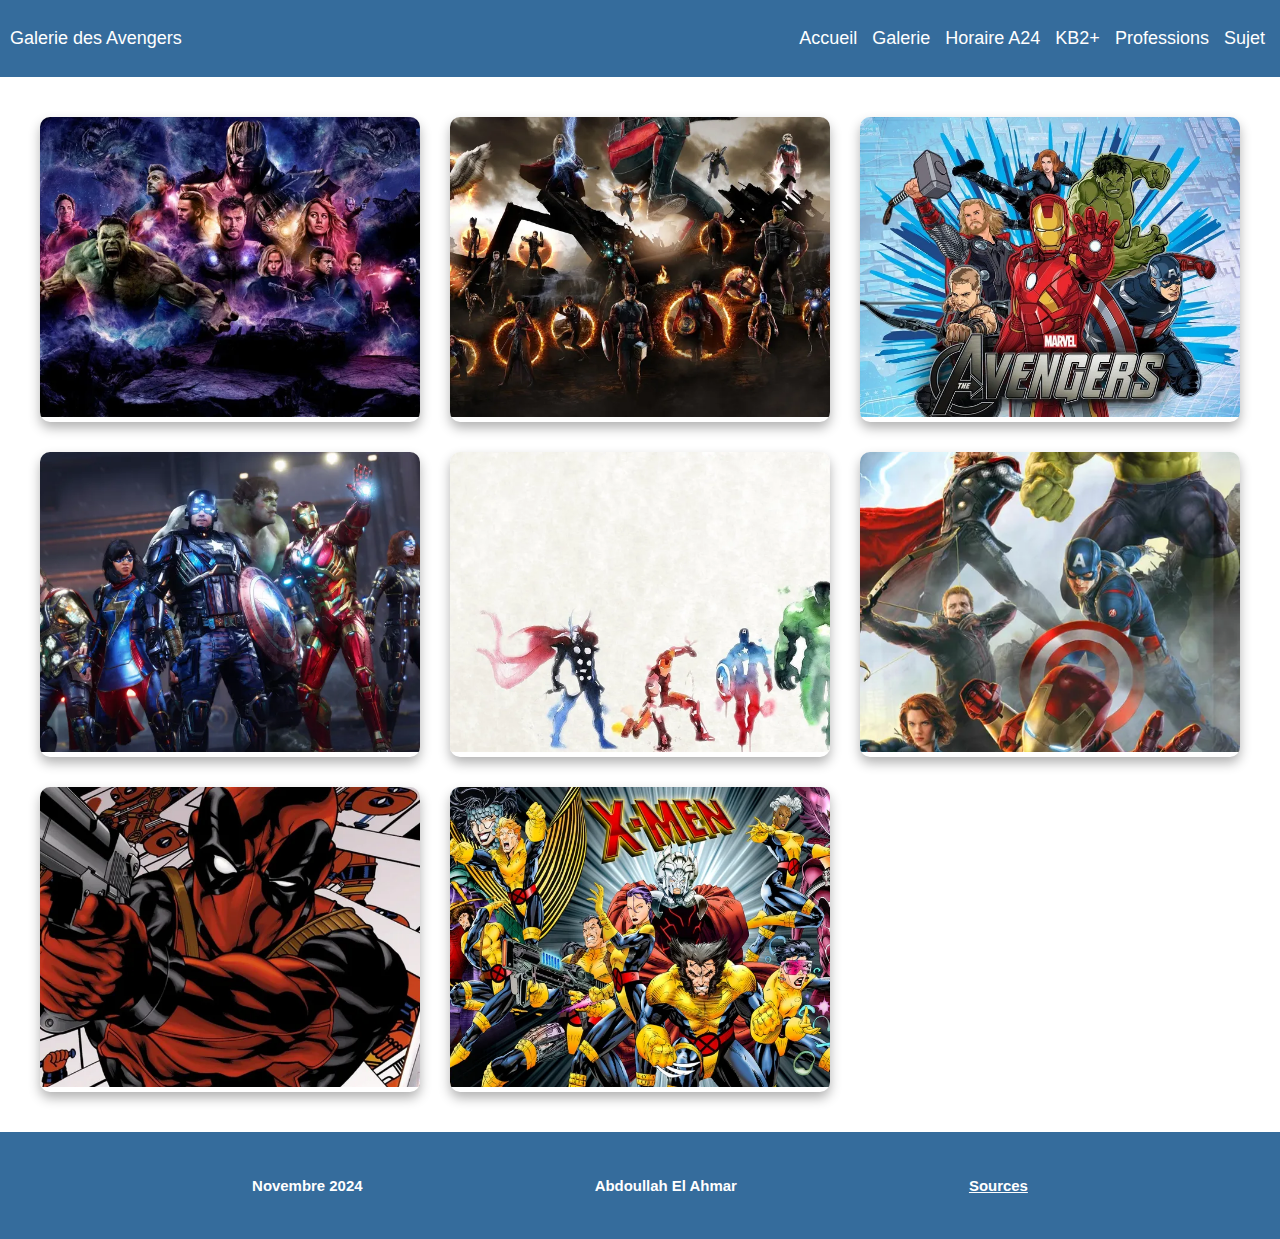
<file: galerie.html>
<!DOCTYPE html>
<html lang="fr">

<head>
    <meta charset="UTF-8">
    <meta name="viewport" content="width=device-width, initial-scale=1.0">
    <title>Galerie des Avengers</title>
    <link rel="stylesheet" href="css/stylegalerie.css">
</head>

<body>
    <div id="conteneur">
        <header id="header">
            <div id="titre">
                <p>Galerie des Avengers</p>
            </div>
            <nav id="nav">
                <div class="liens">
                    <a href="index.html" target="_blank">Accueil</a>
                    <a href="galerie.html" target="_blank">Galerie</a>
                    <a href="horaire.html" target="_blank">Horaire A24</a>
                    <a href="kb2plus.html" target="_blank">KB2+</a>
                    <a href="professions.html" target="_blank">Professions</a>
                    <a href="sujet.html" target="_blank">Sujet</a>
                </div>
            </nav>
        </header>
        <main id="main">
            <div class="galerie">
                <div class="image grand">
                    <img src="images/avengers1.jpg" alt="Avengers 1">
                    <div class="caption">Iron Man : Il a créé son premier costume en 15 jours dans une grotte.</div>
                </div>
                <div class="image moyen">
                    <img src="images/avengers2.jpg" alt="Avengers 2">
                    <div class="caption">Captain America : Son bouclier est fait de vibranium, un métal fictif.</div>
                </div>
                <div class="image petit">
                    <img src="images/avengers3.jpg" alt="Avengers 3">
                    <div class="caption">Thor : Son marteau, Mjölnir, pèse 42 livres dans la vraie vie.</div>
                </div>
                <div class="image moyen">
                    <img src="images/avengers4.jpg" alt="Avengers 4">
                    <div class="caption">Black Widow : Elle parle 8 langues différentes dans les comics.</div>
                </div>
                <div class="image grand">
                    <img src="images/avengers5.jpg" alt="Avengers 5">
                    <div class="caption">Hulk : Plus il est en colère, plus il devient fort.</div>
                </div>
                <div class="image moyen">
                    <img src="images/avengers6.jpg" alt="Avengers 6">
                    <div class="caption">Hawkeye : Il ne manque jamais sa cible, même sans ses lunettes.</div>
                </div>
                <div class="image petit">
                    <img src="images/avengers7.jpg" alt="Avengers 7">
                    <div class="caption">Spider-Man : Son costume a été conçu par Stark dans le MCU.</div>
                </div>
                <div class="image grand">
                    <img src="images/avengers8.jpg" alt="Avengers 8">
                    <div class="caption">Black Panther : Son costume absorbe l'énergie cinétique pour l'utiliser.</div>
                </div>
            </div>
        </main>
        <footer id="footer">
            <h5>Novembre 2024</h5>
            <h5>Abdoullah El Ahmar</h5>
            <h5><a href="sources.html" target="_blank">Sources</a></h5>
        </footer>
    </div>
</body>
</html>
</file>
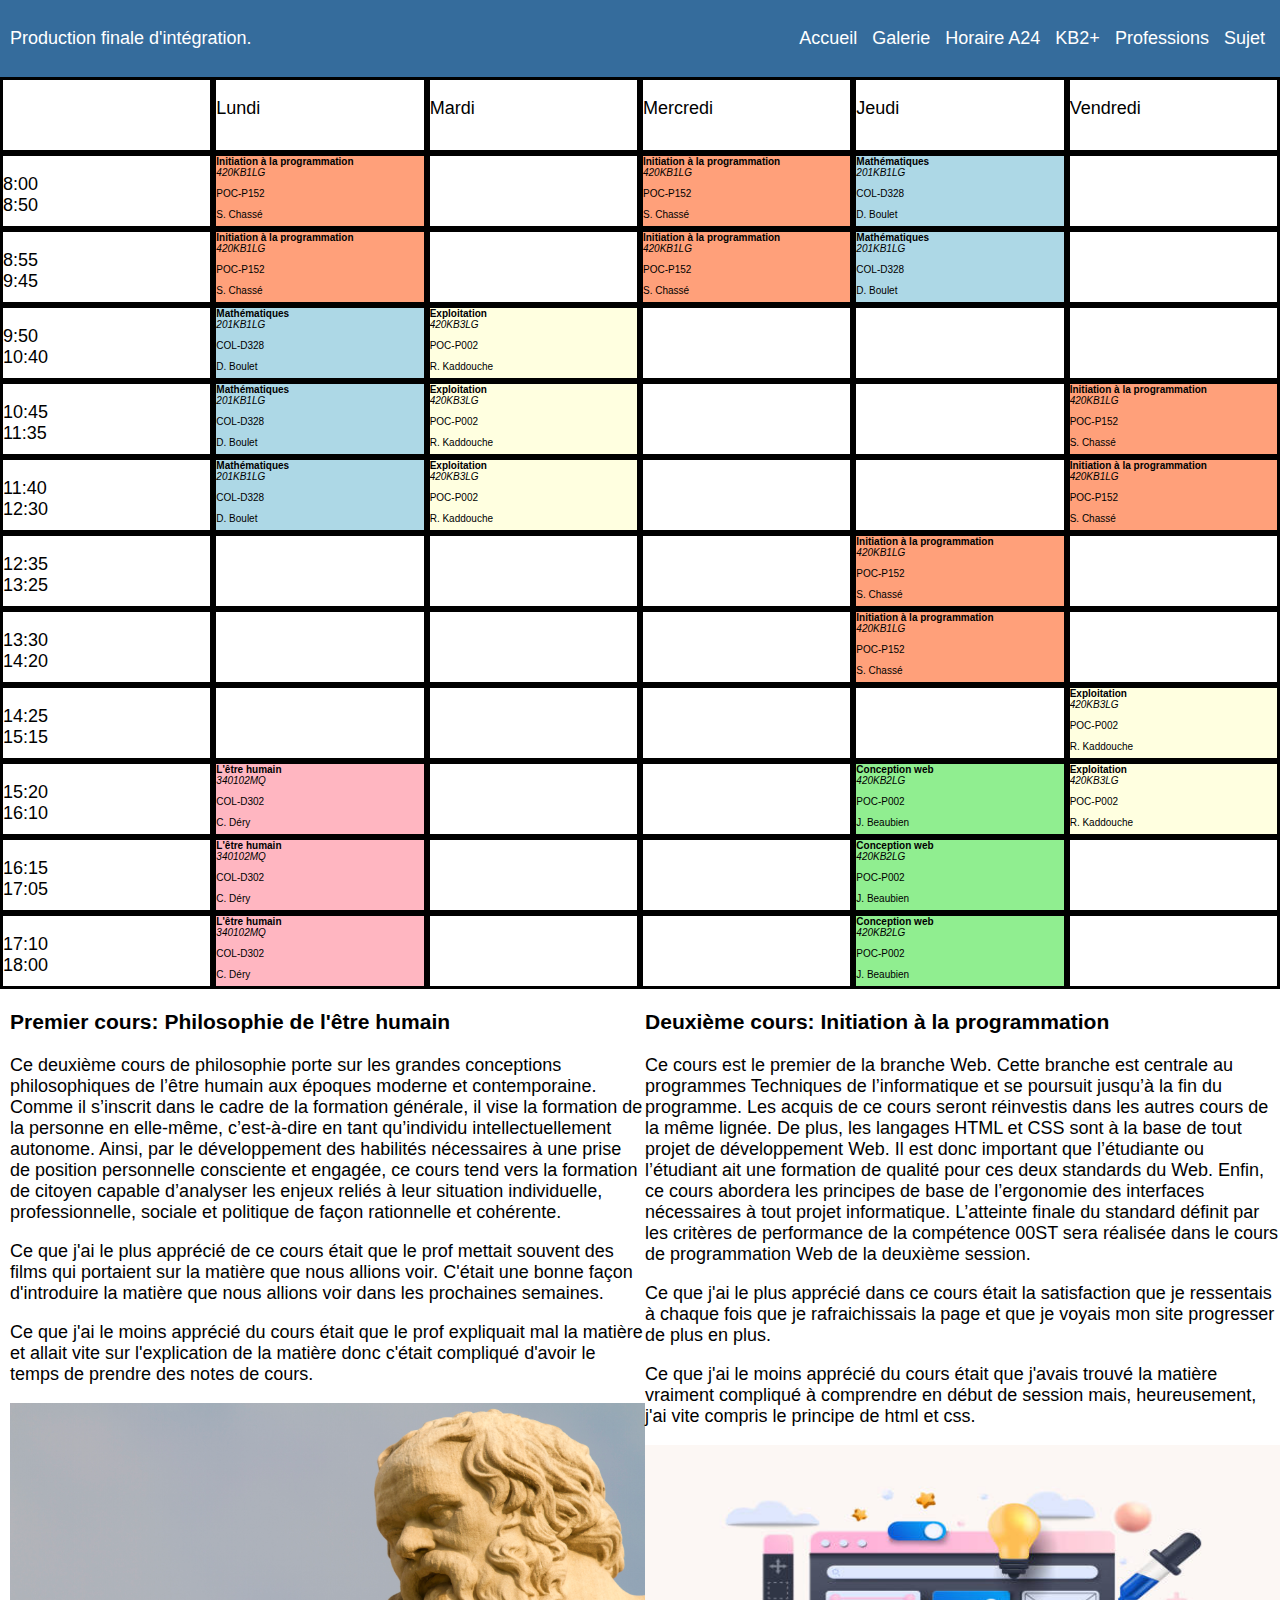
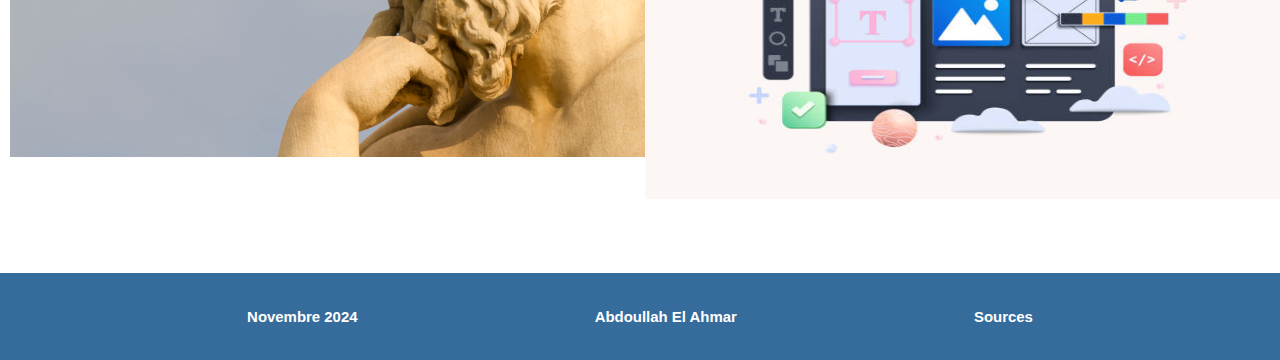
<file: horaire.html>
<!DOCTYPE html>
<html lang="fr">

<head>
    <meta charset="UTF-8">
    <meta name="viewport" content="width=device-width, initial-scale=1.0">
    <title>horaire.html</title>
    <link rel="stylesheet" href="css/stylehoraire.css">
</head>

<body>
    <div id="horaire">
        <header id="header">
            <div id="titre">
                <p>Production finale d'intégration.</p>
            </div>
            <nav id="nav">
                <div class="liens">
                    <a href="index.html" target="_blank">Accueil</a>
                    <a href="galerie.html" target="_blank">Galerie</a>
                    <a href="horaire.html" target="_blank">Horaire A24</a>
                    <a href="kb2plus.html" target="_blank">KB2+</a>
                    <a href="professions.html" target="_blank">Professions</a>
                    <a href="sujet.html" target="_blank">Sujet</a>
                </div>
            </nav>
        </header>
        <div id="periode">
            <div class="cour" id="divVide"><br><br><br></div>
            <div id="p1" class="periode">
                <p>8:00 <br> 8:50</p>
            </div>
            <div id="p2" class="periode">
                <p>8:55 <br> 9:45</p>
            </div>
            <div id="p3" class="periode">
                <p>9:50 <br> 10:40</p>
            </div>
            <div id="p4" class="periode">
                <p>10:45 <br> 11:35</p>
            </div>
            <div id="p5" class="periode">
                <p>11:40 <br> 12:30</p>
            </div>
            <div id="p6" class="periode">
                <p>12:35 <br> 13:25</p>
            </div>
            <div id="p7" class="periode">
                <p>13:30 <br> 14:20</p>
            </div>
            <div id="p8" class="periode">
                <p>14:25 <br> 15:15</p>
            </div>
            <div id="p9" class="periode">
                <p>15:20 <br> 16:10</p>
            </div>
            <div id="p10" class="periode">
                <p>16:15 <br> 17:05</p>
            </div>
            <div id="p11" class="periode">
                <p>17:10 <br> 18:00</p>
            </div>
        </div>

        <div id="Jourlundi">
            <div id="lundi" class="jour">
                <p>Lundi</p>
            </div>
            <div class="courProg" id="p1Lundi">
                <b>Initiation à la programmation</b><br>
                <i>420KB1LG</i>
                <p>POC-P152</p>
                <p>S. Chassé</p>
            </div>
            <div class="courProg" id="p2Lundi">
                <b>Initiation à la programmation</b><br>
                <i>420KB1LG</i>
                <p>POC-P152</p>
                <p>S. Chassé</p>
            </div>
            <div class="courMath" id="p3Lundi">
                <b>Mathématiques</b><br>
                <i>201KB1LG</i>
                <p>COL-D328</p>
                <p>D. Boulet</p>
            </div>
            <div class="courMath" id="p4Lundi">
                <b>Mathématiques</b><br>
                <i>201KB1LG</i>
                <p>COL-D328</p>
                <p>D. Boulet</p>
            </div>
            <div class="courMath" id="p5Lundi">
                <b>Mathématiques</b><br>
                <i>201KB1LG</i>
                <p>COL-D328</p>
                <p>D. Boulet</p>
            </div>
            <div class="cour" id="p6Lundi"></div>
            <div class="cour" id="p7Lundi"></div>
            <div class="cour" id="p8Lundi"></div>
            <div class="courPhilo" id="p9Lundi">
                <b>L'être humain</b><br>
                <i>340102MQ</i>
                <p>COL-D302</p>
                <p>C. Déry</p>
            </div>
            <div class="courPhilo" id="p10Lundi">
                <b>L'être humain</b><br>
                <i>340102MQ</i>
                <p>COL-D302</p>
                <p>C. Déry</p>
            </div>
            <div class="courPhilo" id="p11Lundi">
                <b>L'être humain</b><br>
                <i>340102MQ</i>
                <p>COL-D302</p>
                <p>C. Déry</p>
            </div>
        </div>

        <div id="Jourmardi">
            <div id="mardi" class="jour">
                <p>Mardi</p>
            </div>
            <div class="cour" id="p1Mardi"></div>
            <div class="cour" id="p2Mardi"></div>
            <div class="courExploitation" id="p3Mardi">
                <b>Exploitation</b><br>
                <i>420KB3LG</i>
                <p>POC-P002</p>
                <p>R. Kaddouche</p>
            </div>
            <div class="courExploitation" id="p4Mardi">
                <b>Exploitation</b><br>
                <i>420KB3LG</i>
                <p>POC-P002</p>
                <p>R. Kaddouche</p>
            </div>
            <div class="courExploitation" id="p5Mardi">
                <b>Exploitation</b><br>
                <i>420KB3LG</i>
                <p>POC-P002</p>
                <p>R. Kaddouche</p>
            </div>
            <div class="cour" id="p6Mardi"></div>
            <div class="cour" id="p7Mardi"></div>
            <div class="cour" id="p8Mardi"></div>
            <div class="cour" id="p9Mardi"></div>
            <div class="cour" id="p10Mardi"></div>
            <div class="cour" id="p11Mardi"></div>
        </div>

        <div id="JourMercredi">
            <div id="mercredi" class="jour">
                <p>Mercredi</p>
            </div>
            <div class="courProg" id="p1Mercredi">
                <b>Initiation à la programmation</b><br>
                <i>420KB1LG</i>
                <p>POC-P152</p>
                <p>S. Chassé</p>
            </div>
            <div class="courProg" id="p2Mercredi">
                <b>Initiation à la programmation</b><br>
                <i>420KB1LG</i>
                <p>POC-P152</p>
                <p>S. Chassé</p>
            </div>
            <div class="cour" id="p3Mercredi"></div>
            <div class="cour" id="p4Mercredi"></div>
            <div class="cour" id="p5Mercredi"></div>
            <div class="cour" id="p6Mercredi"></div>
            <div class="cour" id="p7Mercredi"></div>
            <div class="cour" id="p8Mercredi"></div>
            <div class="cour" id="p9Mercredi"></div>
            <div class="cour" id="p10Mercredi"></div>
            <div class="cour" id="p11Mercredi"></div>
        </div>

        <div id="Jourjeudi">
            <div id="jeudi" class="jour">
                <p>Jeudi</p>
            </div>
            <div class="courMath" id="p1Jeudi">
                <b>Mathématiques</b><br>
                <i>201KB1LG</i>
                <p>COL-D328</p>
                <p>D. Boulet</p>
            </div>
            <div class="courMath" id="p2Jeudi">
                <b>Mathématiques</b><br>
                <i>201KB1LG</i>
                <p>COL-D328</p>
                <p>D. Boulet</p>
            </div>
            <div class="cour" id="p3Jeudi"></div>
            <div class="cour" id="p4Jeudi"></div>
            <div class="cour" id="p5Jeudi"></div>
            <div class="courProg" id="p6Jeudi">
                <b>Initiation à la programmation</b><br>
                <i>420KB1LG</i>
                <p>POC-P152</p>
                <p>S. Chassé</p>
            </div>
            <div class="courProg" id="p7Jeudi">
                <b>Initiation à la programmation</b><br>
                <i>420KB1LG</i>
                <p>POC-P152</p>
                <p>S. Chassé</p>
            </div>
            <div class="cour" id="p8Jeudi"></div>
            <div class="courWeb" id="p9Jeudi">
                <b>Conception web</b><br>
                <i>420KB2LG</i>
                <p>POC-P002</p>
                <p>J. Beaubien</p>
            </div>
            <div class="courWeb" id="p10Jeudi">
                <b>Conception web</b><br>
                <i>420KB2LG</i>
                <p>POC-P002</p>
                <p>J. Beaubien</p>
            </div>
            <div class="courWeb" id="p11Jeudi">
                <b>Conception web</b><br>
                <i>420KB2LG</i>
                <p>POC-P002</p>
                <p>J. Beaubien</p>
            </div>
        </div>

        <div id="Jourvendredi">
            <div id="vendredi" class="jour">
                <p>Vendredi</p>
            </div>
            <div class="cour" id="p1Vendredi"></div>
            <div class="cour" id="p2Vendredi"></div>
            <div class="cour" id="p3Vendredi"></div>
            <div class="courProg" id="p4Vendredi">
                <b>Initiation à la programmation</b><br>
                <i>420KB1LG</i>
                <p>POC-P152</p>
                <p>S. Chassé</p>
            </div>
            <div class="courProg" id="p5Vendredi">
                <b>Initiation à la programmation</b><br>
                <i>420KB1LG</i>
                <p>POC-P152</p>
                <p>S. Chassé</p>
            </div>
            <div class="cour" id="p6Vendredi"></div>
            <div class="cour" id="p7Vendredi"></div>
            <div class="courExploitation" id="p8Vendredi">
                <b>Exploitation</b><br>
                <i>420KB3LG</i>
                <p>POC-P002</p>
                <p>R. Kaddouche</p>
            </div>
            <div class="courExploitation" id="p9Vendredi">
                <b>Exploitation</b><br>
                <i>420KB3LG</i>
                <p>POC-P002</p>
                <p>R. Kaddouche</p>
            </div>
            <div class="cour" id="p10Vendredi"></div>
            <div class="cour" id="p11Vendredi"></div>
        </div>
        <main id="main">
            <div id="descPhilo">
                <h3>Premier cours: Philosophie de l'être humain</h3>
                <p>Ce deuxième cours de philosophie porte sur les grandes conceptions philosophiques de l’être humain
                    aux époques moderne et contemporaine. Comme il s’inscrit dans le cadre de la formation générale, il
                    vise la formation de la personne en elle-même, c’est-à-dire en tant qu’individu intellectuellement
                    autonome. Ainsi, par le développement des habilités nécessaires à une prise de position personnelle
                    consciente et engagée, ce cours tend vers la formation de citoyen capable d’analyser les enjeux
                    reliés à leur situation individuelle, professionnelle, sociale et politique de façon rationnelle et
                    cohérente.</p>
                <p>Ce que j'ai le plus apprécié de ce cours était que le prof mettait souvent des films qui portaient
                    sur la matière que nous allions voir. C'était une bonne façon d'introduire la matière que nous
                    allions voir dans les prochaines semaines.</p>
                <p>Ce que j'ai le moins apprécié du cours était que le prof expliquait mal la matière et allait vite sur
                    l'explication de la matière donc c'était compliqué d'avoir le temps de prendre des notes de cours.
                </p>
                <img src="images/socrates2.jpg" alt="Image de Socrate." id="imgSocrate">
            </div>
            <div id="descWeb">
                <h3>Deuxième cours: Initiation à la programmation</h3>
                <p>Ce cours est le premier de la branche Web. Cette branche est centrale au programmes Techniques de
                    l’informatique et se poursuit jusqu’à la fin du programme. Les acquis de ce cours seront réinvestis
                    dans les
                    autres cours de la même lignée. De plus, les langages HTML et CSS sont à la base de tout projet de
                    développement Web. Il est donc important que l’étudiante ou l’étudiant ait une formation de qualité
                    pour
                    ces deux standards du Web. Enfin, ce cours abordera les principes de base de l’ergonomie des
                    interfaces
                    nécessaires à tout projet informatique.
                    L’atteinte finale du standard définit par les critères de performance de la compétence 00ST sera
                    réalisée
                    dans le cours de programmation Web de la deuxième session.
                </p>
                <p>Ce que j'ai le plus apprécié dans ce cours était la satisfaction que je ressentais à chaque fois que
                    je rafraichissais la page et que je voyais mon site progresser de plus en plus.
                </p>
                <P>Ce que j'ai le moins apprécié du cours était que j'avais trouvé la matière vraiment compliqué à
                    comprendre en début de session mais, heureusement, j'ai vite compris le principe de html et css.
                </P>
                <img src="images/istockphoto-1362508194-612x612.jpg" alt="Photo d'un moniteur avec de la conception web"
                    id="imageWeb">
            </div>
        </main>
        <footer id="footer">
            <h5>Novembre 2024</h5>
            <h5>Abdoullah El Ahmar</h5>
            <h5><a href="sources.html" target="_blank">Sources</a></h5>
        </footer>
    </div>
</body>
</html>
</file>
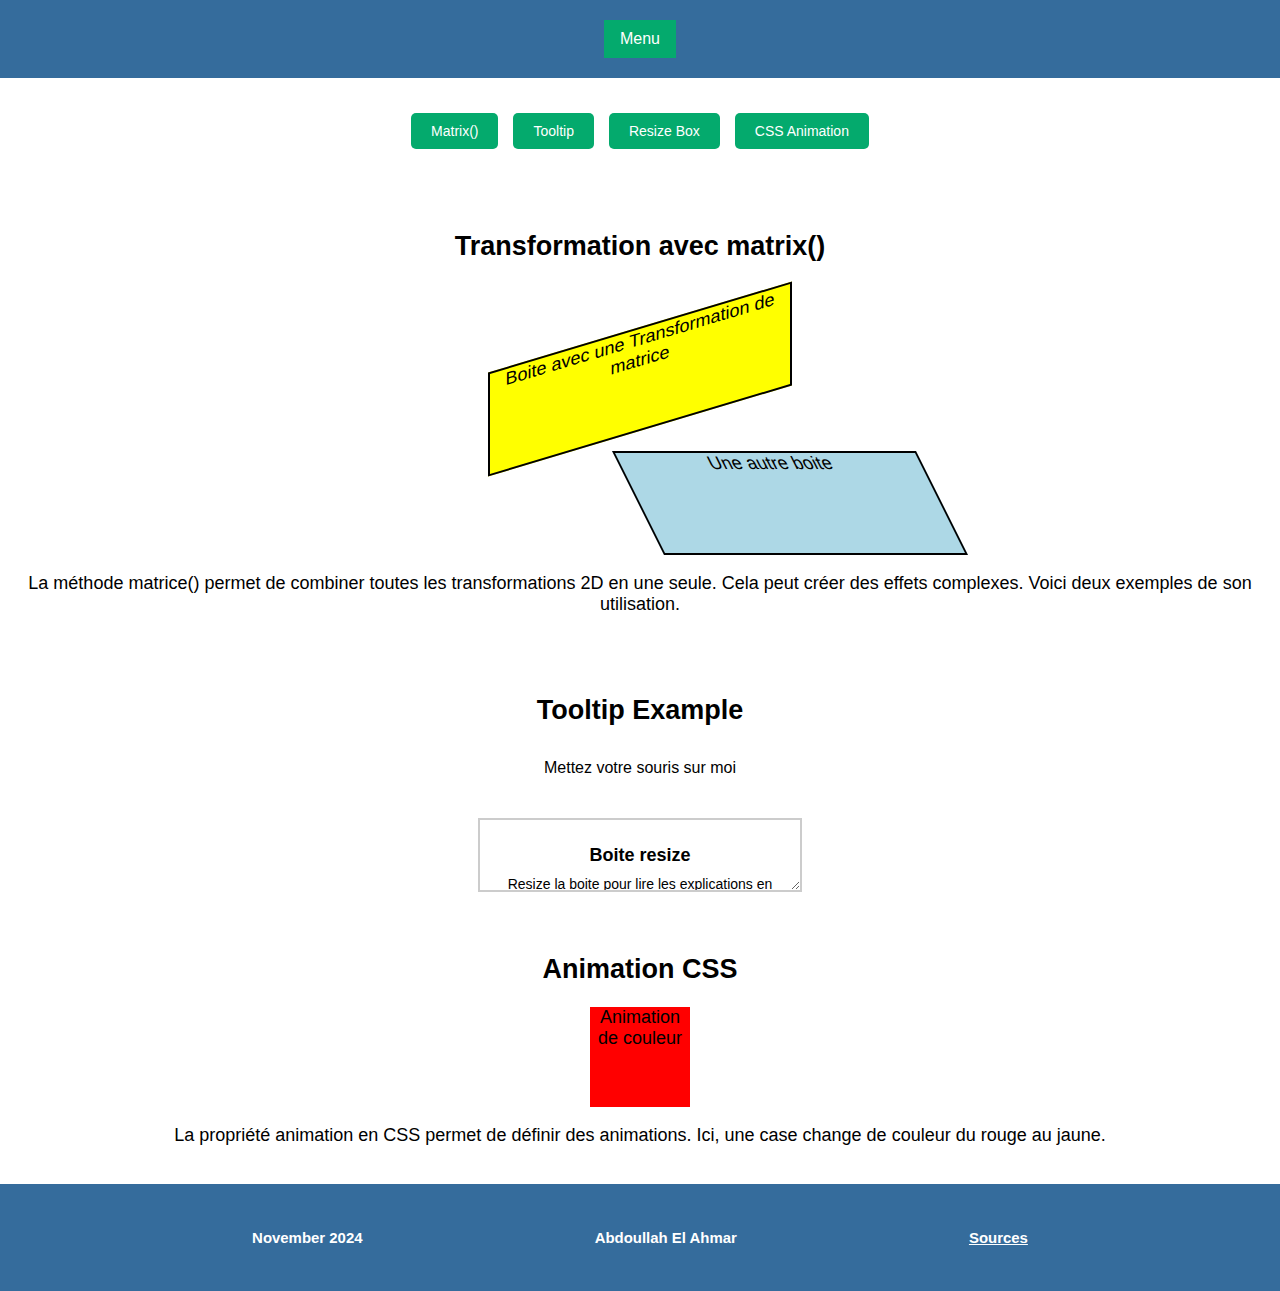
<file: kb2plus.html>
<!DOCTYPE html>
<html lang="en">

<head>
    <meta charset="UTF-8">
    <meta name="viewport" content="width=device-width, initial-scale=1.0">
    <title>KB2Plus - Tags and CSS Attributes</title>
    <link rel="stylesheet" href="css/stylekb2plus.css">
</head>

<body>
    <header id="header">

        <div class="dropdown">
            <button class="dropbtn">Menu</button>
            <div class="dropdown-content">
                <a href="index.html">Home</a>
                <a href="galerie.html">Gallery</a>
                <a href="horaire.html">Schedule A24</a>
                <a href="kb2plus.html">KB2+</a>
                <a href="professions.html">Professions</a>
                <a href="sujet.html">Topic</a>
                <a href="sources.html">Sources</a>
            </div>
        </div>
    </header>
    <main id="main">
        <div class="buttons">
            <button class="nav-button" onclick="document.getElementById('matrix').scrollIntoView()">Matrix()</button>
            <button class="nav-button" onclick="document.getElementById('tooltip').scrollIntoView()">Tooltip</button>
            <button class="nav-button" onclick="document.getElementById('resize').scrollIntoView()">Resize Box</button>
            <button class="nav-button" onclick="document.getElementById('animation').scrollIntoView()">CSS
                Animation</button>
        </div>
        <div id="matrix" class="section-matrix">
            <h2>Transformation avec matrix()</h2>
            <br>
            <br>
            <div class="rotated-box">Boite avec une Transformation de matrice</div>
            <div class="rotated-box-alt">Une autre boite</div>
            <p>
                La méthode matrice() permet de combiner toutes les transformations 2D en une seule. Cela peut créer des effets
                complexes. Voici deux exemples de son utilisation.
            </p>
        </div>
        <div id="tooltip" class="section-tooltip">
            <h2>Tooltip Example</h2>
            <div class="tooltip">Mettez votre souris sur moi
                <span class="tooltip-text">Voici un tooltip classique</span>
            </div>
        </div>
        <div id="resize" class="resize-box">
            <h2>Boite resize</h2>
            Resize la boite pour lire les explications en dessous:
            <p>
                La propriété resize permet de redimensionner une boîte en fonction des options définies. Ici, vous pouvez ajuster
                la hauteur de cette boîte.
            </p>
        </div>
        <div id="animation" class="section-animation">
            <h2>Animation CSS</h2>
            <div class="animated-box">Animation de couleur</div>
            <p>
                La propriété animation en CSS permet de définir des animations. Ici, une case change de couleur du rouge au
                jaune.
            </p>
        </div>

    </main>
    <footer id="footer">
        <h5>November 2024</h5>
        <h5>Abdoullah El Ahmar</h5>
        <h5><a href="sources.html" target="_blank">Sources</a></h5>
    </footer>
</body>

</html>
</file>
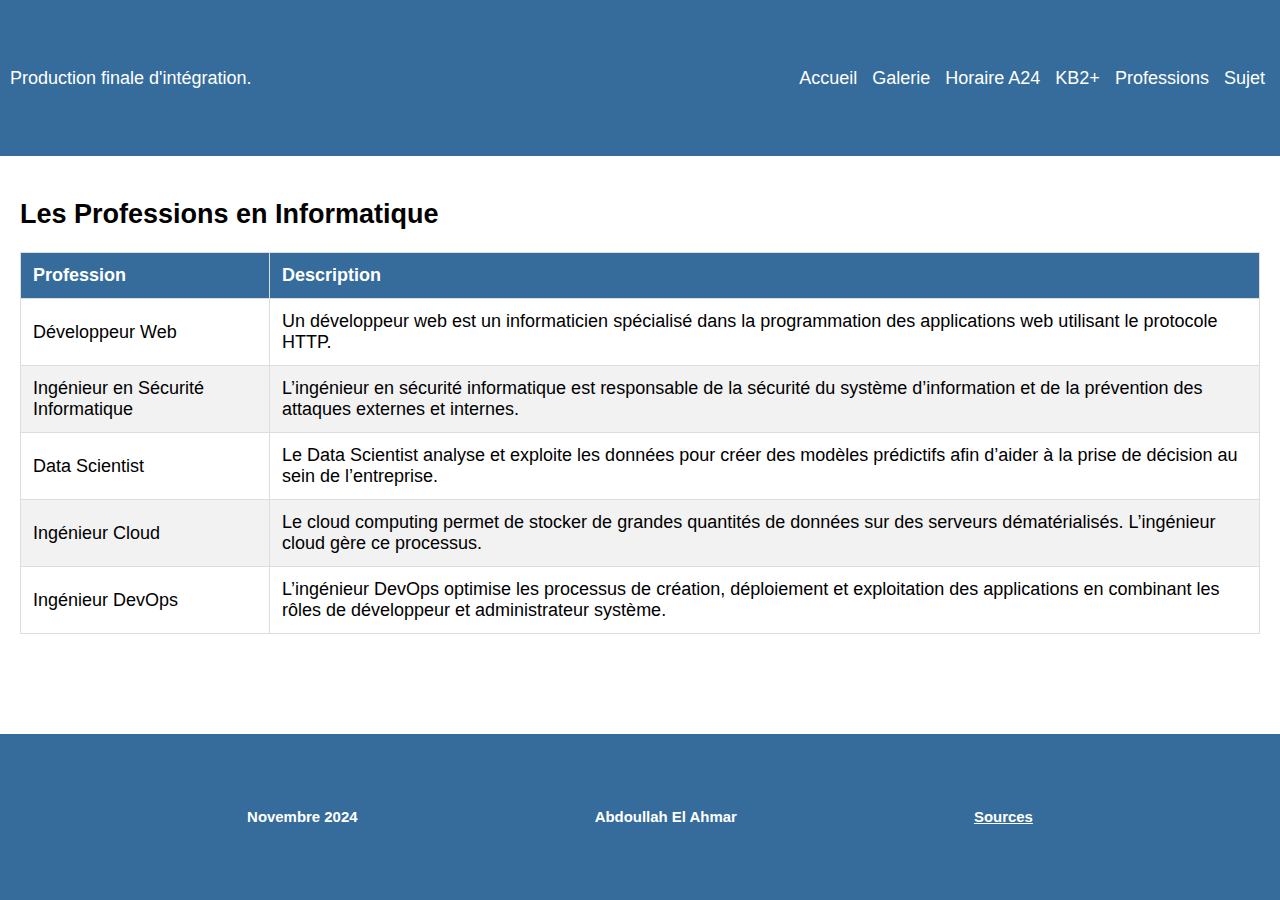
<file: professions.html>
<!DOCTYPE html>
<html lang="fr">

<head>
    <meta charset="UTF-8">
    <meta name="viewport" content="width=device-width, initial-scale=1.0">
    <title>Professions en Informatique</title>
    <link rel="stylesheet" href="css/styleprofessions.css">
</head>

<body>
    <div id="conteneur">
        <header id="header">
            <div id="titre">
                <p>Production finale d'intégration.</p>
            </div>
            <nav id="nav">
                <div class="liens">
                    <a href="index.html" target="_blank">Accueil</a>
                    <a href="galerie.html" target="_blank">Galerie</a>
                    <a href="horaire.html" target="_blank">Horaire A24</a>
                    <a href="kb2plus.html" target="_blank">KB2+</a>
                    <a href="professions.html" target="_blank">Professions</a>
                    <a href="sujet.html" target="_blank">Sujet</a>
                </div>
            </nav>
        </header>
        <main id="main">
            <h2>Les Professions en Informatique</h2>
            <table id="professions">
                <thead>
                    <tr>
                        <th>Profession</th>
                        <th>Description</th>
                    </tr>
                </thead>
                <tbody>
                    <tr>
                        <td>Développeur Web</td>
                        <td>Un développeur web est un informaticien spécialisé dans la programmation des applications
                            web utilisant le protocole HTTP.</td>
                    </tr>
                    <tr>
                        <td>Ingénieur en Sécurité Informatique</td>
                        <td>L’ingénieur en sécurité informatique est responsable de la sécurité du système d’information
                            et de la prévention des attaques externes et internes.</td>
                    </tr>
                    <tr>
                        <td>Data Scientist</td>
                        <td>Le Data Scientist analyse et exploite les données pour créer des modèles prédictifs afin
                            d’aider à la prise de décision au sein de l’entreprise.</td>
                    </tr>
                    <tr>
                        <td>Ingénieur Cloud</td>
                        <td>Le cloud computing permet de stocker de grandes quantités de données sur des serveurs
                            dématérialisés. L’ingénieur cloud gère ce processus.</td>
                    </tr>
                    <tr>
                        <td>Ingénieur DevOps</td>
                        <td>L’ingénieur DevOps optimise les processus de création, déploiement et exploitation des
                            applications en combinant les rôles de développeur et administrateur système.</td>
                    </tr>
                </tbody>
            </table>
        </main>

        <footer id="footer">
            <h5>Novembre 2024</h5>
            <h5>Abdoullah El Ahmar</h5>
            <h5><a href="sources.html">Sources</a></h5>
        </footer>
    </div>
</body>

</html>
</file>
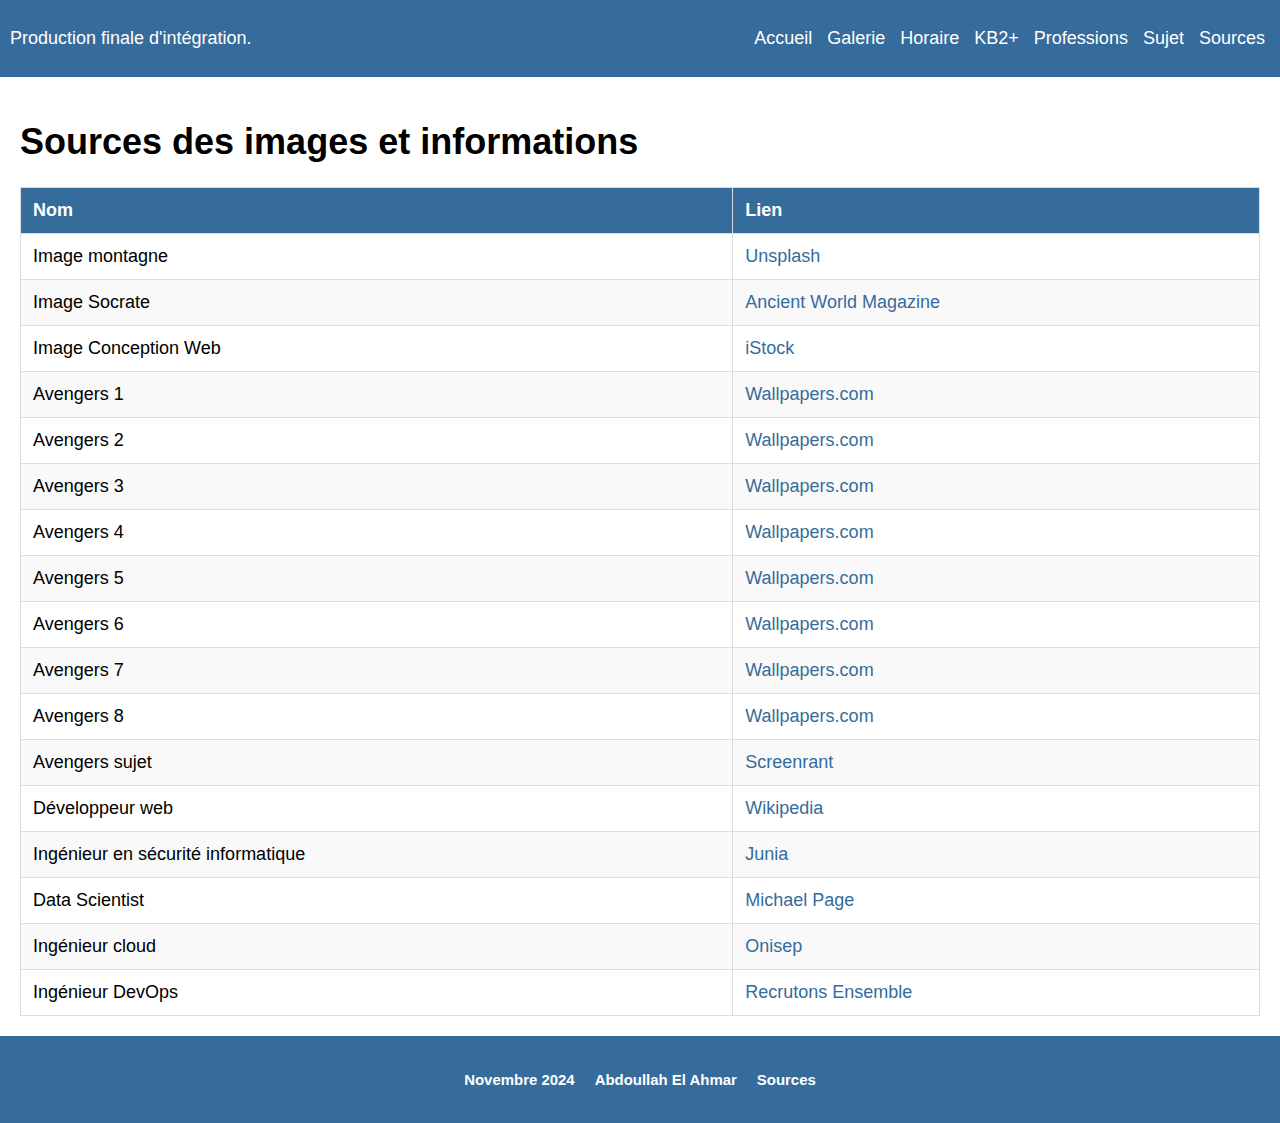
<file: sources.html>
<!DOCTYPE html>
<html lang="fr">

<head>
    <meta charset="UTF-8">
    <meta name="viewport" content="width=device-width, initial-scale=1.0">
    <title>Sources</title>
    <link rel="stylesheet" href="css/stylesources.css">
</head>

<body>
    <div id="conteneur">
        <header id="header">
            <div id="titre">
                <p>Production finale d'intégration.</p>
            </div>
            <nav id="nav">
                <div class="liens">
                    <a href="index.html">Accueil</a>
                    <a href="galerie.html">Galerie</a>
                    <a href="horaire.html">Horaire</a>
                    <a href="kb2plus.html">KB2+</a>
                    <a href="professions.html">Professions</a>
                    <a href="sujet.html">Sujet</a>
                    <a href="sources.html">Sources</a>
                </div>
            </nav>
        </header>

        <main id="main">
            <h1>Sources des images et informations</h1>
            <table id="sources">
                <thead>
                    <tr>
                        <th>Nom</th>
                        <th>Lien</th>
                    </tr>
                </thead>
                <tbody>
                    <tr>
                        <td>Image montagne</td>
                        <td><a href="https://unsplash.com/photos/a-view-of-a-mountain-covered-in-clouds-8A20jyWomIo"
                                target="_blank">Unsplash</a></td>
                    </tr>
                    <tr>
                        <td>Image Socrate</td>
                        <td><a href="https://www.ancientworldmagazine.com/articles/a-portrait-of-socrates/"
                                target="_blank">Ancient World Magazine</a></td>
                    </tr>
                    <tr>
                        <td>Image Conception Web</td>
                        <td><a href="https://www.istockphoto.com/vector/modern-3d-illustration-of-web-development-gm1362508194-434403709"
                                target="_blank">iStock</a></td>
                    </tr>
                    <tr>
                        <td>Avengers 1</td>
                        <td><a href="https://wallpapers.com/wallpapers/avengers-endgame-desktop-pgtd0egddb22pe8x.html"
                                target="_blank">Wallpapers.com</a></td>
                    </tr>
                    <tr>
                        <td>Avengers 2</td>
                        <td><a href="https://wallpapers.com/wallpapers/dope-avengers-wallpaper-j65asy1ozcl2m8h5.html"
                                target="_blank">Wallpapers.com</a></td>
                    </tr>
                    <tr>
                        <td>Avengers 3</td>
                        <td><a href="https://wallpapers.com/wallpapers/dope-avengers-wallpaper-f91pdxqwukxkr445.html"
                                target="_blank">Wallpapers.com</a></td>
                    </tr>
                    <tr>
                        <td>Avengers 4</td>
                        <td><a href="https://wallpapers.com/wallpapers/marvel-desktop-animated-zlz6ud4cvvo6q3kd.html"
                                target="_blank">Wallpapers.com</a></td>
                    </tr>
                    <tr>
                        <td>Avengers 5</td>
                        <td><a href="https://wallpapers.com/wallpapers/avengers-watercolor-painting-desktop-oo0176xdzyjzbz3f.html"
                                target="_blank">Wallpapers.com</a></td>
                    </tr>
                    <tr>
                        <td>Avengers 6</td>
                        <td><a href="https://wallpapers.com/wallpapers/avengers-iphone-x-blue-thunder-v350kptdvma2dynl.html"
                                target="_blank">Wallpapers.com</a></td>
                    </tr>
                    <tr>
                        <td>Avengers 7</td>
                        <td><a href="https://wallpapers.com/wallpapers/marvel-comics-2560x1440-deadpool-with-a-gun-lhui9zrl3xcrr68q.html"
                                target="_blank">Wallpapers.com</a></td>
                    </tr>
                    <tr>
                        <td>Avengers 8</td>
                        <td><a href="https://wallpapers.com/wallpapers/marvel-comics-2560x1440-wallpaper-43wij9bee89d4lit.html"
                                target="_blank">Wallpapers.com</a></td>
                    </tr>
                    <tr>
                        <td>Avengers sujet</td>
                        <td><a href="https://screenrant.com/mcu-characters-new-marvel-process-pick-production-how/"
                                target="_blank">Screenrant</a></td>
                    </tr>
                    <tr>
                        <td>Développeur web</td>
                        <td><a href="https://fr.wikipedia.org/wiki/D%C3%A9veloppeur_web" target="_blank">Wikipedia</a>
                        </td>
                    </tr>
                    <tr>
                        <td>Ingénieur en sécurité informatique</td>
                        <td><a href="https://www.junia.com/fr/fiches-metiers/ingenieur-en-securite-informatique/"
                                target="_blank">Junia</a></td>
                    </tr>
                    <tr>
                        <td>Data Scientist</td>
                        <td><a href="https://www.michaelpage.fr/advice/metiers/systemes-dinformation/fiche-m%C3%A9tier-data-scientist"
                                target="_blank">Michael Page</a></td>
                    </tr>
                    <tr>
                        <td>Ingénieur cloud</td>
                        <td><a href="https://www.onisep.fr/ressources/univers-metier/metiers/ingenieur-ingenieure-cloud-computing"
                                target="_blank">Onisep</a></td>
                    </tr>
                    <tr>
                        <td>Ingénieur DevOps</td>
                        <td><a href="https://www.recrutonsensemble.com/blog/article/metier-ingenieur-devops/"
                                target="_blank">Recrutons Ensemble</a></td>
                    </tr>
                </tbody>
            </table>
        </main>

        <footer id="footer">
            <h5>Novembre 2024</h5>
            <h5>Abdoullah El Ahmar</h5>
            <h5><a href="sources.html">Sources</a></h5>
        </footer>
    </div>
</body>

</html>
</file>
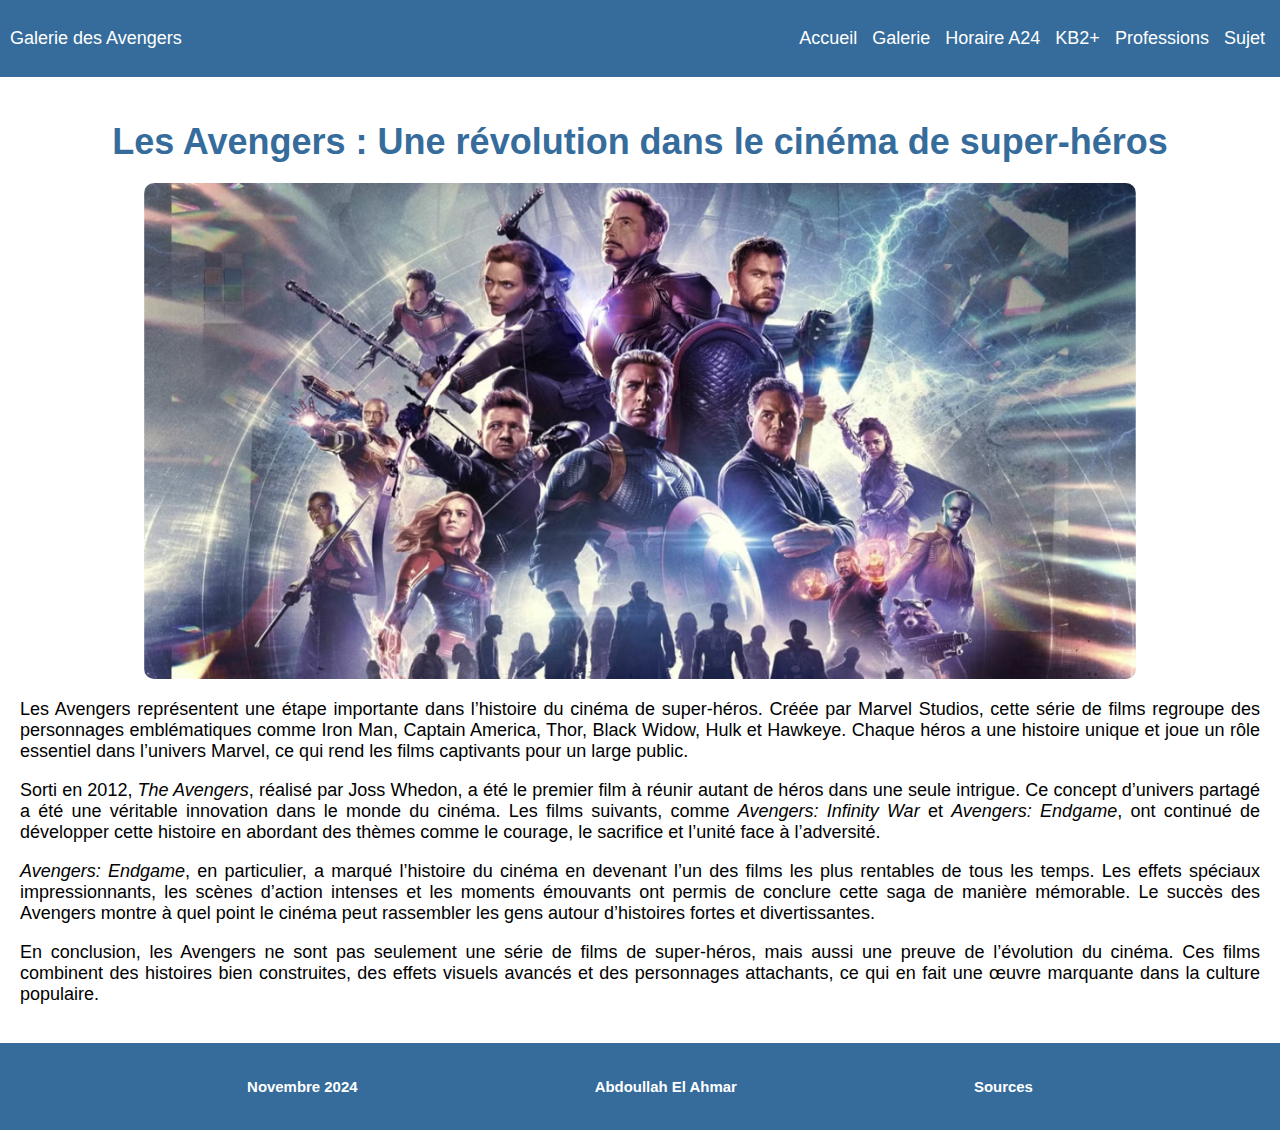
<file: sujet.html>
<!DOCTYPE html>
<html lang="fr">

<head>
    <meta charset="UTF-8">
    <meta name="viewport" content="width=device-width, initial-scale=1.0">
    <title>Sujet : Avengers</title>
    <link rel="stylesheet" href="css/stylesujet.css">
</head>

<body>
    <div id="conteneur">
        <header id="header">
            <div id="titre">
                <p>Galerie des Avengers</p>
            </div>
            <nav id="nav">
                <div class="liens">
                    <a href="index.html" target="_blank">Accueil</a>
                    <a href="galerie.html" target="_blank">Galerie</a>
                    <a href="horaire.html" target="_blank">Horaire A24</a>
                    <a href="kb2plus.html" target="_blank">KB2+</a>
                    <a href="professions.html" target="_blank">Professions</a>
                    <a href="sujet.html" target="_blank">Sujet</a>
                </div>
            </nav>
        </header>
        <main id="main">
            <section class="description">
                <h1>Les Avengers : Une révolution dans le cinéma de super-héros</h1>
                <img src="images/avengerssujet.jpg" alt="Image des Avengers">
                <p>
                    Les Avengers représentent une étape importante dans l’histoire du cinéma de super-héros. Créée par Marvel Studios,
                    cette série de films regroupe des personnages emblématiques comme Iron Man, Captain America, Thor, Black Widow, Hulk et Hawkeye.
                    Chaque héros a une histoire unique et joue un rôle essentiel dans l’univers Marvel, ce qui rend les films captivants pour un large public.
                </p>
                <p>
                    Sorti en 2012, <em>The Avengers</em>, réalisé par Joss Whedon, a été le premier film à réunir autant de héros dans une seule intrigue.
                    Ce concept d’univers partagé a été une véritable innovation dans le monde du cinéma. Les films suivants, comme <em>Avengers: Infinity War</em>
                    et <em>Avengers: Endgame</em>, ont continué de développer cette histoire en abordant des thèmes comme le courage, le sacrifice et l’unité face à l’adversité.
                </p>
                <p>
                    <em>Avengers: Endgame</em>, en particulier, a marqué l’histoire du cinéma en devenant l’un des films les plus rentables de tous les temps.
                    Les effets spéciaux impressionnants, les scènes d’action intenses et les moments émouvants ont permis de conclure cette saga de manière mémorable.
                    Le succès des Avengers montre à quel point le cinéma peut rassembler les gens autour d’histoires fortes et divertissantes.
                </p>
                <p>
                    En conclusion, les Avengers ne sont pas seulement une série de films de super-héros, mais aussi une preuve de l’évolution du cinéma.
                    Ces films combinent des histoires bien construites, des effets visuels avancés et des personnages attachants, ce qui en fait une œuvre marquante
                    dans la culture populaire.
                </p>
            </section>
        </main>
        <footer id="footer">
            <h5>Novembre 2024</h5>
            <h5>Abdoullah El Ahmar</h5>
            <h5><a href="sources.html" target="_blank">Sources</a></h5>
        </footer>
    </div>
</body>

</html>
</file>
<file: css/stylegalerie.css>
#conteneur {
    display: grid;
    grid-template-areas:
        "header"
        "main"
        "footer";
    grid-template-rows: fit-content auto fit-content;
    height: auto;
}

body {
    font-family: Verdana, Geneva, Tahoma, sans-serif;
    font-size: large;
    margin: auto;
}

#header {
    grid-area: header;
    display: flex;
    justify-content: space-between;
    align-items: center;
    background-color: rgb(53, 108, 156);
    padding: 10px;
    color: white;
}

#nav {
    display: flex;
    justify-content: space-between;
    align-items: center;
}

#nav a {
    color: white;
    text-decoration: none;
}

#nav a:hover {
    color: #ae6526;
}

#nav .liens a {
    margin: 0 5px; 
}

#main {
    grid-area: main;
    padding: 40px;
}

.galerie {
    display: grid;
    grid-template-columns: repeat(auto-fit, minmax(300px, 1fr));
    gap: 30px;
}

.image {
    position: relative;
    overflow: hidden;
    border-radius: 10px;
    box-shadow: 0 6px 12px rgba(0, 0, 0, 0.3);
    transition: transform 0.3s ease;
}

.image img {
    width: 100%;
    height: 300px;
    object-fit: cover;
    transition: transform 0.3s ease, filter 0.3s ease;
}

.image:hover img {
    transform: scale(1.15);
    filter: brightness(0.7);
}

.caption {
    position: absolute;
    bottom: 0;
    left: 0;
    right: 0;
    background: rgba(0, 0, 0, 0.8);
    color: white;
    font-size: 20px;
    text-align: center;
    padding: 15px 0;
    transform: translateY(100%);
    transition: transform 0.3s ease-in-out;
}

.image:hover .caption {
    transform: translateY(0);
}

#footer {
    grid-area: footer;
    display: flex;
    justify-content: space-evenly;
    align-items: center;
    background-color: rgb(53, 108, 156);
    padding: 20px;
    color: white;
}

#footer a {
    color: white;
}

@media screen and (max-width: 800px) {
    #header {
        flex-direction: column;
        text-align: center;
        padding: 20px;
    }

    #nav {
        flex-direction: column;
        gap: 10px;
    }

    .galerie {
        grid-template-columns: 1fr;
        gap: 20px;
    }

    .image img {
        height: auto;
    }

    .caption {
        font-size: 16px;
        padding: 10px 0;
    }

    #footer {
        flex-direction: column;
        text-align: center;
        gap: 10px;
    }
}
</file>
<file: css/stylehoraire.css>
#horaire {
    display: grid;
    grid-template-columns: repeat(6, 1fr);
    grid-template-areas:
        "header header header header header header"
        "divVide lundi mardi mercredi jeudi vendredi"
        "p1 p1Lundi p1Mardi p1Mercredi p1Jeudi p1Vendredi"
        "p2 p2Lundi p2Mardi p2Mercredi p2Jeudi p2Vendredi"
        "p3 p3Lundi p3Mardi p3Mercredi p3Jeudi p3Vendredi"
        "p4 p4Lundi p4Mardi p4Mercredi p4Jeudi p4Vendredi"
        "p5 p5Lundi p5Mardi p5Mercredi p5Jeudi p5Vendredi"
        "p6 p6Lundi p6Mardi p6Mercredi p6Jeudi p6Vendredi"
        "p7 p7Lundi p7Mardi p7Mercredi p7Jeudi p7Vendredi"
        "p8 p8Lundi p8Mardi p8Mercredi p8Jeudi p8Vendredi"
        "p9 p9Lundi p9Mardi p9Mercredi p9Jeudi p9Vendredi"
        "p10 p10Lundi p10Mardi p10Mercredi p10Jeudi p10Vendredi"
        "p11 p11Lundi p11Mardi p11Mercredi p11Jeudi p11Vendredi"
        "main main main main main main"
        "footer footer footer footer footer footer";
}

.periode,
.jour,
.cour,
.courProg,
.courMath,
.courWeb,
.courExploitation,
.courPhilo {
    border: solid black;
    height: 70px;
}

.periode {
    border-collapse: collapse;
    grid-column: 1;
}

#header {
    grid-area: header;
    display: flex;
    justify-content: space-between;
    align-items: center;
    background-color: rgb(53, 108, 156);
    padding: 10px;
    color: white;
}

#header {
    grid-area: header;
    display: flex;
    justify-content: space-between;
    align-items: center;
    background-color: rgb(53, 108, 156);
    padding: 10px;
    color: white;
}

#nav {
    display: flex;
    justify-content: space-between;
    align-items: center;
}

#nav a {
    color: white;
    text-decoration: none;
}

#nav a:hover {
    color: #ae6526;
}

#nav .liens a {
    margin: 0 5px; 
}

#header a,
#footer a {
    color: white;
}

#header a:hover,
#footer a:hover,
a:hover {
    color: #ae6526;
}



body {
    font-family: Verdana, Geneva, Tahoma, sans-serif;
    font-size: large;
    margin: auto;
}

.cour,
.courProg,
.courMath,
.courWeb,
.courExploitation,
.courPhilo {
    font-size: x-small;
}

.courProg {
    background-color: lightsalmon;
}

.courMath {
    background-color: lightblue;
}

.courWeb {
    background-color: lightgreen;
}

.courExploitation {
    background-color: lightyellow;
}

.courPhilo {
    background-color: lightpink;
}

#main {
    grid-area: main;
    display: grid;
    grid-template-columns: 1fr 1fr;
    grid-template-rows: fit-content;
    grid-template-areas: "philo web";
    padding-left: 10px;
    height: fit-content;
}

#descPhilo {
    grid-area: philo;
}

#imgSocrate,
#imageWeb {
    width: 100%;
    height: 40%;
}

#descWeb {
    grid-area: web;
}
#footer {
    grid-area: footer;
    display: flex;
    justify-content: space-evenly;
    align-items: center;
    background-color: rgb(53, 108, 156);
    padding: 10px;
    color: white;
}

#footer a {
    color: white;
    text-decoration: none;
}

@media screen and (max-width: 800px) {
    #horaire {
        grid-template-columns: 1fr;
        grid-template-areas:
            "header"
            "divVide"
            "lundi"
            "mardi"
            "mercredi"
            "jeudi"
            "vendredi"
            "main"
            "footer";
    }

    .jour {
        font-size: 1.2em;
        background-color: #2C3E50;
        color: white;
        padding: 10px;
        margin-top: 10px;
    }

    .periode {
        font-size: 12px;
        padding: 8px;
        margin: 5px;
        text-align: center;
        background-color: #f5f5f5;
        border-radius: 5px;
    }

    .cour {
        font-size: 12px;
        padding: 10px;
        margin-bottom: 5px;
        text-align: center;
    }

    .courProg {
        background-color: lightsalmon;
    }

    .courMath {
        background-color: lightblue;
    }

    .courWeb {
        background-color: lightgreen;
    }

    .courExploitation {
        background-color: lightyellow;
    }

    .courPhilo {
        background-color: lightpink;
    }

    #header {
        flex-direction: column;
        text-align: center;
    }

    #footer {
        flex-direction: column;
        text-align: center;
    }

    .liens {
        flex-direction: column;
        gap: 15px;
        align-items: center;
    }

    #main {
        grid-template-columns: 1fr;
        grid-template-areas: "philo" "web";
    }

    #imgSocrate,
    #imageWeb {
        width: 90%;
        height: auto;
        margin: auto;
    }
}
</file>
<file: css/stylekb2plus.css>
body {
    font-family: Verdana, Geneva, Tahoma, sans-serif;
    font-size: large;
    margin: auto;
}

#container {
    display: grid;
    grid-template-areas:
        "header"
        "main"
        "footer";
    grid-template-rows: fit-content auto fit-content;
    margin: 0;
    padding: 0;
    font-family: Verdana, Geneva, Tahoma, sans-serif;
}

#header {
    grid-area: header;
    display: flex;
    flex-direction: column;
    align-items: center;
    background-color: rgb(53, 108, 156);
    padding: 20px;
    color: white;
}

#nav {
    display: flex;
    justify-content: space-evenly;
    gap: 20px;
    width: 100%;
    padding-top: 10px;
}

#nav a {
    color: white;
    text-decoration: none;
}

#nav a:hover {
    color: #ae6526;
}

.dropdown {
    position: relative;
    display: inline-block;
}

.dropbtn {
    background-color: #04AA6D;
    color: white;
    padding: 10px 16px;
    font-size: 16px;
    border: none;
    cursor: pointer;
}

.dropdown:hover .dropbtn {
    background-color: #039955;
}

.dropdown-content {
    display: none;
    position: absolute;
    background-color: #f1f1f1;
    min-width: 160px;
    z-index: 1;
}

.dropdown:hover .dropdown-content {
    display: block;
}

.dropdown-content a {
    color: black;
    padding: 12px 16px;
    text-decoration: none;
    display: block;
}

.dropdown-content a:hover {
    background-color: #ddd;
}

#footer {
    grid-area: footer;
    display: flex;
    justify-content: space-evenly;
    background-color: rgb(53, 108, 156);
    padding: 20px;
    color: white;
}

#footer a {
    color: white;
}

#main {
    grid-area: main;
    display: grid;
    grid-template-rows: repeat(5, auto);
    gap: 40px;
    padding: 20px;
}

.buttons {
    margin-top: 15px;
    display: flex;
    gap: 15px;
    flex-wrap: wrap;
    justify-content: center;
}

.nav-button {
    background-color: #04AA6D;
    border: none;
    color: white;
    padding: 10px 20px;
    text-align: center;
    font-size: 14px;
    cursor: pointer;
    border-radius: 5px;
    text-decoration: none;
}

.nav-button:hover {
    background-color: #039955;
}

.section-matrix {
    text-align: center;
    margin-top: 20px;
}

.rotated-box {
    width: 300px;
    height: 100px;
    background-color: yellow;
    border: 2px solid black;
    margin: 0 auto 20px auto;
    transform: matrix(1, -0.3, 0, 1, 0, 0);
}

.rotated-box-alt {
    width: 300px;
    height: 100px;
    background-color: lightblue;
    border: 2px solid black;
    margin: 0 auto;
    transform: matrix(1, 0, 0.5, 1, 150, 0);
}

.section-tooltip {
    text-align: center;
}

.tooltip {
    position: relative;
    display: inline-block;
    cursor: pointer;
    font-size: 16px;
    margin-top: 10px;
}

.tooltip-text {
    visibility: hidden;
    width: 150px;
    background-color: black;
    color: #fff;
    text-align: center;
    border-radius: 6px;
    padding: 5px 0;

    position: absolute;
    z-index: 1;
    bottom: 125%;
    left: 50%;
    transform: translateX(-50%);
    opacity: 0;
    transition: opacity 0.3s;
}

.tooltip:hover .tooltip-text {
    visibility: visible;
    opacity: 1;
}

.resize-box {
    border: 2px solid #ccc;
    padding: 10px;
    width: 300px;
    resize: vertical;
    overflow: auto;
    height: 50px;
    margin: 0 auto;
    font-size: 14px;
    text-align: center;
}

.resize-box h2 {
    font-size: 18px;
    margin-bottom: 10px;
}

.section-animation {
    text-align: center;
}

.animated-box {
    width: 100px;
    height: 100px;
    background-color: red;
    margin: 0 auto;
    animation: changeColor 3s infinite;
}

@keyframes changeColor {
    0% {
        background-color: red;
    }

    50% {
        background-color: yellow;
    }

    100% {
        background-color: red;
    }
}

@media screen and (max-width: 800px) {
    #header {
        flex-direction: column;
        text-align: center;
        padding: 15px;
    }

    #footer {
        flex-direction: column;
        text-align: center;
        gap: 10px;
    }

    #main {
        grid-template-rows: auto;
        gap: 20px;
    }

    .buttons {
        flex-direction: column;
    }

    .rotated-box,
    .rotated-box-alt {
        width: 90%;
        height: 80px;
    }

    .tooltip-text {
        width: 120px;
    }

    .resize-box {
        width: 90%;
    }

    .animated-box {
        width: 80px;
        height: 80px;
    }
}
</file>
<file: css/styleprofessions.css>
#conteneur {
    display: grid;
    grid-template-columns: 1fr 2fr 2fr;
    grid-template-rows: fit-content;
    grid-template-areas:
        "header header header"
        "main main main"
        "footer footer footer";
    height: 100vh;
}

#header {
    grid-area: header;
    display: flex;
    justify-content: space-between;
    align-items: center;
    background-color: rgb(53, 108, 156);
    padding: 10px;
    color: white;
}

#nav {
    display: flex;
    justify-content: space-between;
    align-items: center;
}

#nav a {
    color: white;
    text-decoration: none;
}

#nav a:hover {
    color: #ae6526;
}

#nav .liens a {
    margin: 0 5px; 
}


#main {
    grid-area: main;
    padding: 20px;
    font-size: large;
}

#professions {
    width: 100%;
    border-collapse: collapse;
    margin-top: 20px;
}

#professions th,
#professions td {
    padding: 12px;
    text-align: left;
    border: 1px solid #ddd;
}

#professions th {
    background-color: rgb(53, 108, 156);
    color: white;
}

#professions tr:nth-child(even) {
    background-color: #f2f2f2;
}

#professions tr:hover {
    background-color: #ddd;
}

#footer {
    grid-area: footer;
    display: flex;
    justify-content: space-evenly;
    align-items: center;
    background-color: rgb(53, 108, 156);
    padding: 10px;
    color: white;
}

#footer a {
    color: white;
}

body {
    font-family: Verdana, Geneva, Tahoma, sans-serif;
    font-size: large;
    margin: 0;
    padding: 0;
}

@media screen and (max-width: 800px) {
    #professions {
        width: 100%;
    }

    #professions th,
    #professions td {
        font-size: small;
        padding: 10px;
    }

    #header {
        flex-direction: column;
        text-align: center;
    }

    #nav {
        flex-direction: column;
        gap: 10px;
        align-items: center;
    }

    #footer {
        flex-direction: column;
        text-align: center;
    }
}
</file>
<file: css/stylesources.css>
#conteneur {
    display: grid;
    grid-template-rows: auto 1fr auto;
    grid-template-areas:
        "header"
        "main"
        "footer";
    height: 100vh;
}

body {
    font-family: Verdana, Geneva, Tahoma, sans-serif;
    font-size: large;
    margin: auto;
}

#header {
    grid-area: header;
    display: flex;
    justify-content: space-between;
    align-items: center;
    background-color: rgb(53, 108, 156);
    padding: 10px;
    color: white;
}

#nav {
    display: flex;
    justify-content: space-between;
    align-items: center;
}

#nav a {
    color: white;
    text-decoration: none;
}

#nav a:hover {
    color: #ae6526;
}

#nav .liens a {
    margin: 0 5px;
}

#main {
    grid-area: main;
    padding: 20px;
    font-size: large;
}

table#sources {
    width: 100%;
    border-collapse: collapse;
    margin-top: 20px;
}

table#sources th,
table#sources td {
    border: 1px solid #ddd;
    padding: 12px;
    text-align: left;
}

table#sources th {
    background-color: rgb(53, 108, 156);
    color: white;
    font-weight: bold;
}

table#sources tr:nth-child(even) {
    background-color: #f9f9f9;
}

table#sources tr:hover {
    background-color: #f2f2f2;
}

a {
    color: rgb(53, 108, 156);
    text-decoration: none;
}

a:hover {
    text-decoration: underline;
}

#footer {
    grid-area: footer;
    display: flex;
    justify-content: center;
    gap: 20px;
    align-items: center;
    background-color: rgb(53, 108, 156);
    color: white;
    padding: 10px;
}

#footer a {
    color: white;
    text-decoration: none;
}

#footer a:hover {
    color: #ae6526;
}

@media screen and (max-width: 800px) {
    #header {
        flex-direction: column;
        text-align: center;
    }

    #nav {
        flex-direction: column;
        gap: 10px;
        align-items: center;
    }

    #main {
        padding: 15px;
    }

    table#sources th,
    table#sources td {
        font-size: medium;
        padding: 8px;
    }

    table#sources {
        width: 100%;
    }

    #footer {
        flex-direction: column;
        gap: 10px;
        text-align: center;
    }
}
</file>
<file: css/stylesujet.css>
#conteneur {
    display: grid;
    grid-template-areas:
        "header"
        "main"
        "footer";
    grid-template-rows: auto 1fr auto;
    height: 100vh;
    margin: 0;
    padding: 0;
}

body {
    font-family: Verdana, Geneva, Tahoma, sans-serif;
    font-size: large;
    margin: 0;
    padding: 0;
}

#header {
    grid-area: header;
    display: flex;
    justify-content: space-between;
    align-items: center;
    background-color: rgb(53, 108, 156);
    padding: 10px;
    color: white;
}

#nav {
    display: flex;
    justify-content: space-between;
    align-items: center;
}

#nav a {
    color: white;
    text-decoration: none;
}

#nav a:hover {
    color: #ae6526;
}

#nav .liens a {
    margin: 0 5px;
}

#main {
    grid-area: main;
    padding: 20px;
    text-align: justify;
}

.description img {
    display: block;
    margin: 0 auto 20px auto;
    max-width: 80%;
    height: auto;
    border-radius: 10px;
}

.description h1 {
    text-align: center;
    color: rgb(53, 108, 156);
    margin-bottom: 20px;
}

#footer {
    grid-area: footer;
    display: flex;
    justify-content: space-evenly;
    align-items: center;
    background-color: rgb(53, 108, 156);
    padding: 10px;
    color: white;
}

#footer a {
    color: white;
    text-decoration: none;
}

@media screen and (max-width: 800px) {
    #header {
        flex-direction: column;
        text-align: center;
    }

    #nav {
        flex-direction: column;
        gap: 10px;
        align-items: center;
    }

    #main {
        padding: 15px;
    }

    .description img {
        max-width: 100%;
    }

    .description h1 {
        font-size: 1.5em;
    }

    #footer {
        flex-direction: column;
        text-align: center;
        gap: 10px;
    }
}
</file>
